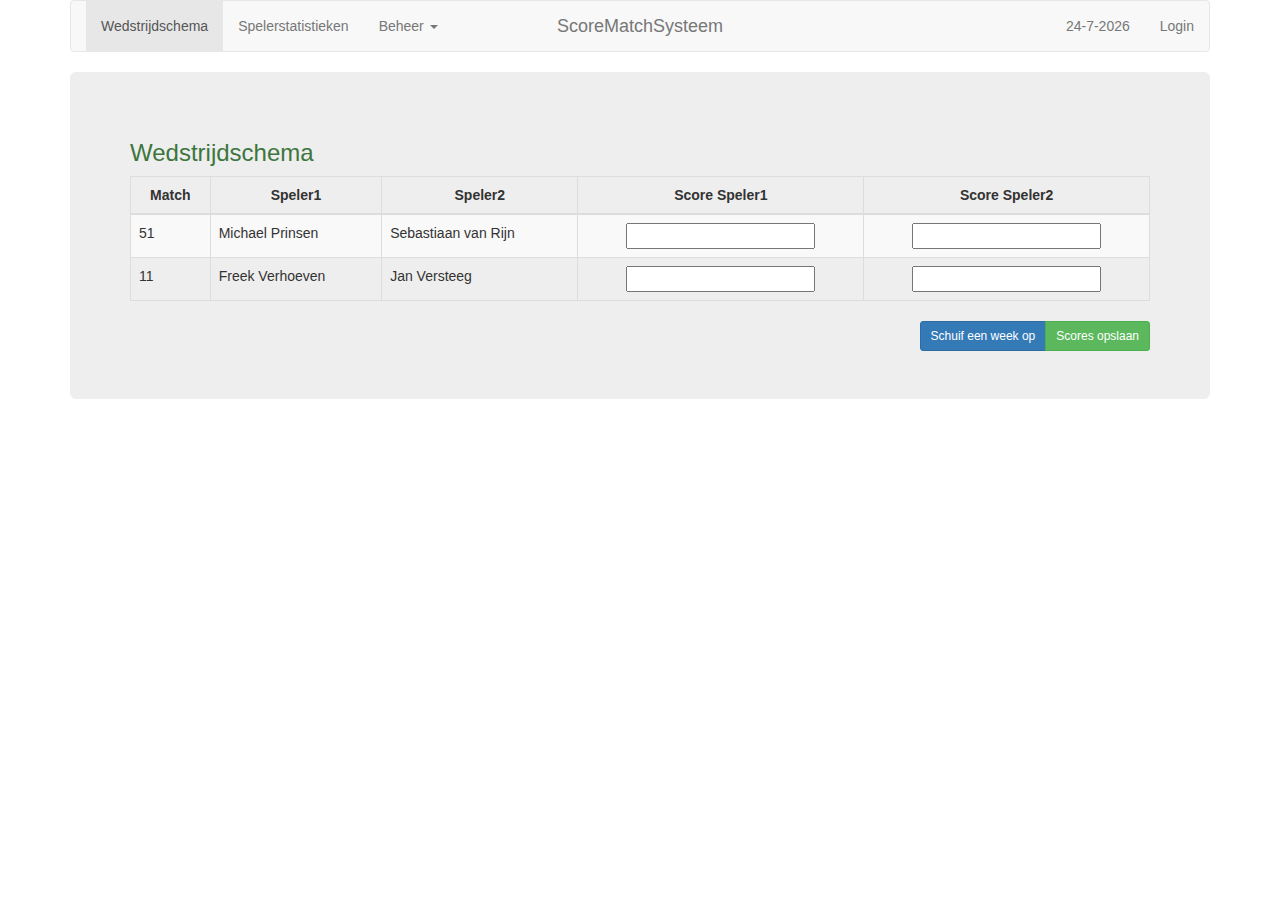
<file: src/Webapp/index.html>
<!DOCTYPE html>
<html lang="en">
<head>
    <meta charset="utf-8">
    <meta http-equiv="X-UA-Compatible" content="IE=edge">
    <meta name="viewport" content="width=device-width, initial-scale=1">

    <title>ScoreMatchSysteem</title>

    <meta name="description" content="IPASS Website">
    <meta name="author" content="Sebastiaan van Rijn">

    <link href="css/bootstrap.css" rel="stylesheet">
    <link href="css/style.css" rel="stylesheet">

</head>
<body>
<div class="container">
    <nav class="navbar navbar-default" role="navigation">
        <div class="navbar-header">
            <button type="button" class="navbar-toggle" data-toggle="collapse" data-target=".navbar-collapse">
                <span class="icon-bar"></span>
                <span class="icon-bar"></span>
                <span class="icon-bar"></span>
            </button>
            <a class="navbar-brand">ScoreMatchSysteem</a>
        </div>
        <div class="navbar-collapse collapse">
            <ul class="nav navbar-nav navbar-left">
                <li class="active"><a data-toggle="tab" href="#Wedstrijdschema">Wedstrijdschema</a></li>
                <li><a data-toggle="tab" href="#Spelerstatistieken">Spelerstatistieken</a></li>
                <li class="dropdown">
                    <a class="dropdown-toggle" data-toggle="dropdown" href="#">Beheer
                        <span class="caret"></span></a>
                    <ul class="dropdown-menu">
                        <li><a data-toggle="tab" href="#Nieuwespeler">Nieuwe speler</a></li>
                        <li><a data-toggle="tab" href="#Spelerverwijderen">Speler verwijderen</a></li>
                        <li><a data-toggle="tab" href="#RegelsWijzigen">Regels wijzigen</a></li>
                        <li><a data-toggle="tab" href="#Wachtwoordwijzigen">Masterwachtwoord wijzigen</a></li>
                    </ul>
                </li>
            </ul>
            <ul class="nav navbar-nav navbar-right">
                <li><a id="curdate">{DATE}</a></li>
                <li><a id="Login" data-toggle="modal" href="#LoginModal">Login</a></li>
            </ul>
        </div>
    </nav>

    <div class="tab-content">
        <div id="Wedstrijdschema" class="tab-pane fade in active">
            <div class="jumbotron">
                <h3 class="text-success">Wedstrijdschema</h3>
                <table class="table table-bordered table-striped">
                    <thead>
                    <tr>
                        <th class="text-center">
                            Match
                        </th>
                        <th class="text-center">
                            Speler1
                        </th>
                        <th class="text-center">
                            Speler2
                        </th>
                        <th class="text-center">
                            Score Speler1
                        </th>
                        <th class="text-center">
                            Score Speler2
                        </th>
                    </tr>
                    </thead>
                    <tbody id="wSchema">
                    </tbody>
                </table>
                <div class="text-right">
                    <div class="btn-group btn-group-sm ">
                        <button type="button" class="btn btn-primary btn-sm" id="skipWeek">Schuif een week op</button>
                        <button type="button" class="btn btn-success btn-sm" id="scoreSubmit">Scores opslaan</button>
                    </div>
                </div>
                <div id="scoreTest" class="bg-danger"></div>
            </div>
        </div>

        <div id="Spelerstatistieken" class="tab-pane fade">
            <div class="jumbotron">
                <h3 class="text-success">Spelerstatistieken</h3>
                <table class="table table-bordered table-striped">
                    <thead>
                    <tr>
                        <th class="text-center">
                            Rank
                        </th>
                        <th class="text-center">
                            Spelernaam
                        </th>
                        <th class="text-center">
                            Doelsaldo
                        </th>
                        <th class="text-center">
                            Tegenpunten
                        </th>
                        <th class="text-center">
                            Matches gespeeld
                        </th>
                    </tr>
                    </thead>
                    <tbody id="Pstats">
                    </tbody>
                </table>
            </div>
        </div>

        <div id="Nieuwespeler" class="tab-pane fade">
            <div class="jumbotron">
                <h3 class="text-success">Nieuwe speler</h3>
                <form class="form-horizontal">
                    <div class="form-group">
                        <label class="control-label col-sm-3">Nieuwe spelernaam:</label>
                        <div class="col-sm-9">
                            <input type="text" class="form-control" id="playername" placeholder="spelernaam">
                        </div>
                    </div>
                </form>
                <div class="text-right">
                    <button type="button" class="btn btn-success btn-sm" id="CreatePlayer">Maak nieuwe speler</button>
                </div>
                <div id="usercreatedtest" class="text-success"></div>
            </div>
        </div>

        <div id="Spelerverwijderen" class="tab-pane fade">
            <div class="jumbotron">
                <h3 class="text-success">Speler verwijderen</h3>
                <table class="table table-bordered table-striped">
                    <thead>
                    <tr>
                        <th class="text-center">
                            Speler-id
                        </th>
                        <th class="text-center">
                            Spelernaam
                        </th>
                        <th class="text-center">
                            Verwijderen?
                        </th>
                    </tr>
                    </thead>
                    <tbody id="Plist">
                    </tbody>
                </table>
                <div class="text-right">
                    <button type="button" class="btn btn-success btn-sm" id="deletePlayer">Verwijder Speler(s)</button>
                </div>
                <div class="bg-success" id="SelectedPlayers"></div>
            </div>
        </div>

        <div id="RegelsWijzigen" class="tab-pane fade">
            <div class="jumbotron">
                <h3 class="text-success">Regels wijzigen</h3>
                <div class="input-group">
                    <span class="input-group-addon">Win je van iemand boven je in de ranking krijg je</span>
                    <input type="number" step="any" class="form-control" id="rule1" placeholder="3">
                    <span class="input-group-addon">punten.</span>
                </div>
                <div class="input-group">
                    <span class="input-group-addon">Win je van iemand onder je in de ranking krijg je</span>
                    <input type="number" step="any" class="form-control" id="rule2" placeholder="2">
                    <span class="input-group-addon">punten.</span>
                </div>
                <div class="input-group">
                    <span class="input-group-addon">Verlies je van iemand boven je in de ranking dan krijg je</span>
                    <input type="number" step="any" class="form-control" id="rule3" placeholder="0.5">
                    <span class="input-group-addon">punten.</span>
                </div>
                <div class="input-group">
                    <span class="input-group-addon">Verlies je van iemand onder je in de ranking krijg je</span>
                    <input type="number" step="any" class="form-control" id="rule4" placeholder="0">
                    <span class="input-group-addon">punten.</span>
                </div>
                <div class="input-group">
                    <span class="input-group-addon">Win je van iemand met 11-0 dan krijg je</span>
                    <input type="number" step="any" class="form-control" id="rule5" placeholder="2">
                    <span class="input-group-addon">punten.</span>
                </div>
                <br>
                <div class="text-right">
                    <button type="button" class="btn btn-success btn-sm" id="saverules">Regels opslaan</button>
                </div>
                <div class="bg-success" id="newrules"></div>
            </div>
        </div>

        <div id="Wachtwoordwijzigen" class="tab-pane fade">
            <div class="jumbotron">
                <h3 class="text-success">Speler verwijderen</h3>
                <form class="form-horizontal">
                    <div class="form-group">
                        <label class="control-label col-sm-4">Masterwachtwoord:</label>
                        <div class="col-sm-8">
                            <input type="password" class="form-control" id="pass_old" placeholder="masterwachtwoord">
                        </div>
                    </div>
                    <div class="form-group">
                        <label class="control-label col-sm-4">Nieuw masterwachtwoord:</label>
                        <div class="col-sm-8">
                            <input type="password" class="form-control" id="pass_new"
                                   placeholder="nieuw masterwachtwoord">
                        </div>
                    </div>
                    <div class="form-group">
                        <label class="control-label col-sm-4">Bevestig nieuw masterwachtwoord:</label>
                        <div class="col-sm-8">
                            <input type="password" class="form-control" id="pass_new2"
                                   placeholder="nieuw masterwachtwoord2">
                        </div>
                    </div>
                </form>
                <div class="text-right">
                    <button type="button" class="btn btn-success btn-sm" id="SavePass">Wachtwoord opslaan</button>
                </div>
                <div class="bg-success" id="newPassword"></div>
            </div>
        </div>
    </div>

    <div class="modal fade" id="LoginModal" role="dialog">
        <div class="modal-dialog">

            <!-- Modal content-->
            <div class="modal-content">
                <div class="modal-header">
                    <h4 class="modal-title">Login</h4>
                </div>
                <div class="modal-body">
                    <div class="text-center">
                        <label class="text-center">Masterwachtwoord:</label><br>
                        <input type="password" id="loginpass" placeholder="masterwachtwoord">
                        <div id="passwordcheck" class="text-danger"></div>
                    </div>

                </div>
                <div class="modal-footer">
                    <div class="btn-group btn-group-sm">
                        <button type="button" class="btn btn-default btn-sm" data-dismiss="modal">Annuleren</button>
                        <button type="button" class="btn btn-success btn-sm" id="Loginbtn">Inloggen</button>
                    </div>

                </div>
            </div>

        </div>
    </div>
</div>



<script src="js/jquery-3.2.1.min.js"></script>
<script src="js/bootstrap.js"></script>
<script src="js/scripts.js"></script>
</body>
</html>
</file>
<file: src/Webapp/css/style.css>
.navbar-brand
{
    position: absolute;
    width: 100%;
    left: 0;
    text-align: center;
    margin:0 auto;
}
</file>
